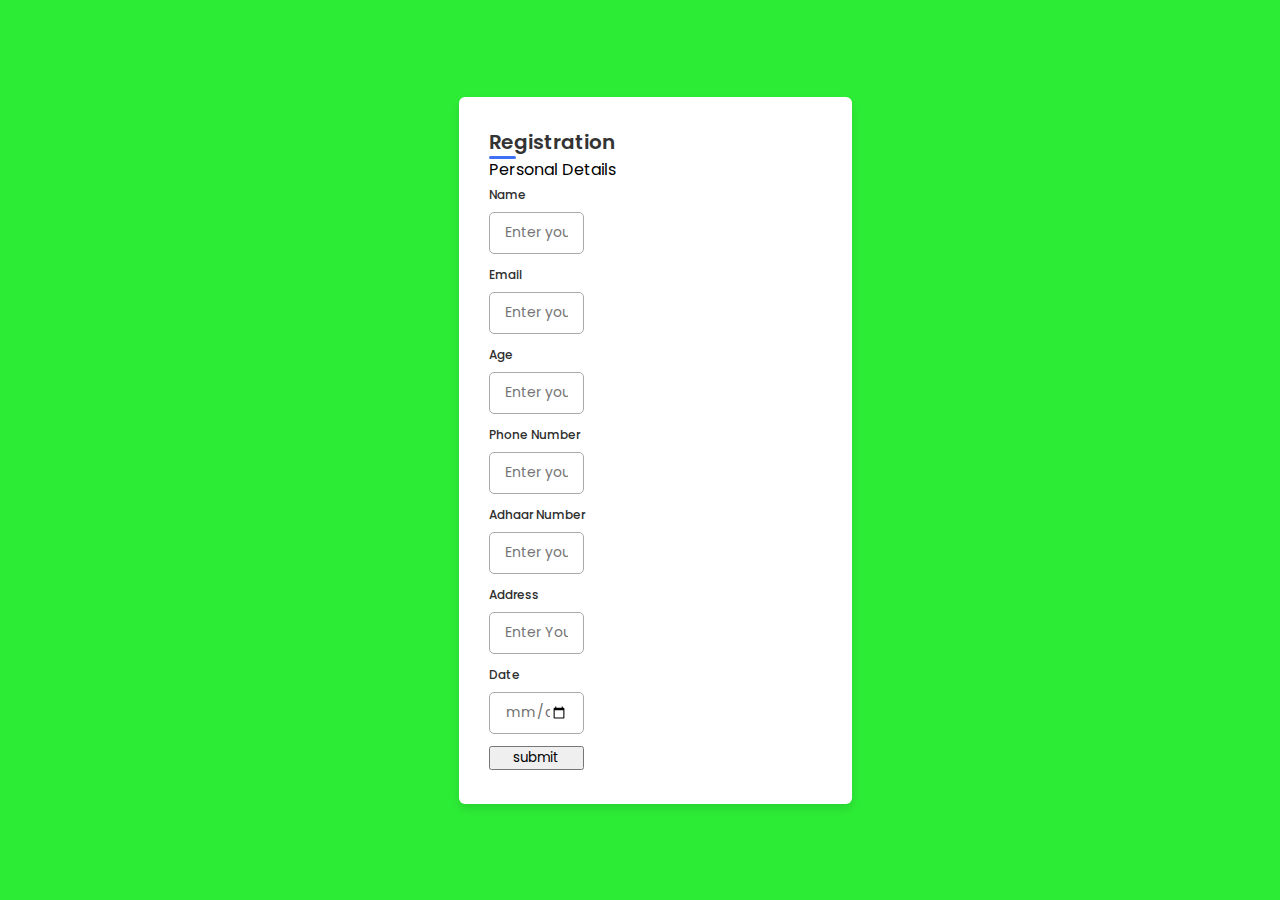
<file: index.html>
<!DOCTYPE html>
<html lang="en">
<head>
    <meta charset="UTF-8">
    <meta http-equiv="X-UA-Compatible" content="IE=edge">
    <meta name="viewport" content="width=device-width, initial-scale=1.0">
    <link rel="stylesheet" href="style.css">
    <link rel="stylesheet" href="https://unicons.iconscout.com/release/v4.0.0/css/line.css">
    <title> Basic Vaccine Slot Booking </title> 
</head>
<body>
    <form onsubmit="submitform(event)" action="admin.html">
    <div class="container">
        <header>Registration</header>

        
            <div class="User form">
                <div class="details personal">
                    <span class="title">Personal Details</span>

                    <div class="fields">
                        <div class="input-field">
                            <label>Name</label>
                            <input type="text" id="name" placeholder="Enter your name" required>
                        </div>

                        <div class="input-field">
                            <label>Email</label>
                            <input type="text" id="email" placeholder="Enter your email" required>
                        </div>

                        <div class="input-field">
                            <label>Age</label>
                            <input type="text" id="age" placeholder="Enter your Age" required>
                        </div>

                        <div class="input-field">
                            <label>Phone Number</label>
                            <input type="text" id="phone number" placeholder="Enter your Phone Number" required>
                        </div>

                        <div class="input-field">
                            <label>Adhaar Number</label>
                            <input type="text" id="adhaar number" placeholder="Enter your Adhaar Number" required>
                        </div>

                        <div class="input-field">
                            <label>Address</label>
                            <input type="text" id="address" placeholder="Enter Your Address" required>
                        </div>

                        <div class="input-field">
                            <label>Date</label>
                            <input type="date" id="date" placeholder="Enter Date" required>
                        </div>
                        <div class="input-field">
                            <button type="submit">submit</button>
                        </div> 
                        
                    </div>    
                </div> 
            </div>

    </form>  

    <script src="userScript.js">
     
    </script>
</body>
</html>
</file>
<file: style.css>
@import url('https://fonts.googleapis.com/css2?family=Poppins:wght@200;300;400;500;600&display=swap');
*{
    margin: 0;
    padding: 0;
    box-sizing: border-box;
    font-family: 'Poppins', sans-serif;
}
body{
    min-height: 100vh;
    display: flex;
    align-items: center;
    justify-content: center;
    background: #2dec36;
}
.container{
    position: relative;
    max-width: 900px;
    width: 100%;
    border-radius: 6px;
    padding: 30px;
    margin: 0 15px;
    background-color: #fff;
    box-shadow: 0 5px 10px rgba(0,0,0,0.1);
}
.container header{
    position: relative;
    font-size: 20px;
    font-weight: 600;
    color: #333;
}
.container header::before{
    content: "";
    position: absolute;
    left: 0;
    bottom: -2px;
    height: 3px;
    width: 27px;
    border-radius: 8px;
    background-color: #4070f4;
}
.container form{
    position: relative;
    margin-top: 16px;
    min-height: 490px;
    background-color: #fff;
    overflow: hidden;
}
.container form .form{
    position: absolute;
    background-color: #fff;
    transition: 0.3s ease;
}
.container form .form.second{
    opacity: 0;
    pointer-events: none;
    transform: translateX(100%);
}
form.secActive .form.second{
    opacity: 1;
    pointer-events: auto;
    transform: translateX(0);
}
form.secActive .form.first{
    opacity: 0;
    pointer-events: none;
    transform: translateX(-100%);
}
.container form .title{
    display: block;
    margin-bottom: 8px;
    font-size: 16px;
    font-weight: 500;
    margin: 6px 0;
    color: #333;
}
.container form .fields{
    display: flex;
    align-items: centers;
    justify-content: space-between;
    flex-wrap: wrap;
}
form .fields .input-field{
    display: flex;
    width: calc(100% / 3 - 15px);
    flex-direction: column;
    margin: 4px 0;
}
.input-field label{
    font-size: 12px;
    font-weight: 500;
    color: #2e2e2e;
}
.input-field input, select{
    outline: none;
    font-size: 14px;
    font-weight: 400;
    color: #333;
    border-radius: 5px;
    border: 1px solid #aaa;
    padding: 0 15px;
    height: 42px;
    margin: 8px 0;
}
.input-field input :focus,
.input-field select:focus{
    box-shadow: 0 3px 6px rgba(0,0,0,0.13);
}
.input-field select,
.input-field input[type="date"]{
    color: #707070;
}
.input-field input[type="date"]:valid{
    color: #333;
}
.container form button, .backBtn{
    display: flex;
    align-items: center;
    justify-content: center;
    height: 45px;
    max-width: 200px;
    width: 100%;
    border: none;
    outline: none;
    color: #fff;
    border-radius: 5px;
    margin: 25px 0;
    background-color: #4070f4;
    transition: all 0.3s linear;
    cursor: pointer;
}
.container form .btnText{
    font-size: 14px;
    font-weight: 400;
}
form button:hover{
    background-color: #265df2;
}
form button i,
form .backBtn i{
    margin: 0 6px;
}
form .backBtn i{
    transform: rotate(180deg);
}
form .buttons{
    display: flex;
    align-items: center;
}
form .buttons button , .backBtn{
    margin-right: 14px;
}

@media (max-width: 750px) {
    .container form{
        overflow-y: scroll;
    }
    .container form::-webkit-scrollbar{
       display: none;
    }
    form .fields .input-field{
        width: calc(100% / 2 - 15px);
    }
}

@media (max-width: 550px) {
    form .fields .input-field{
        width: 100%;
    }
}
</file>
